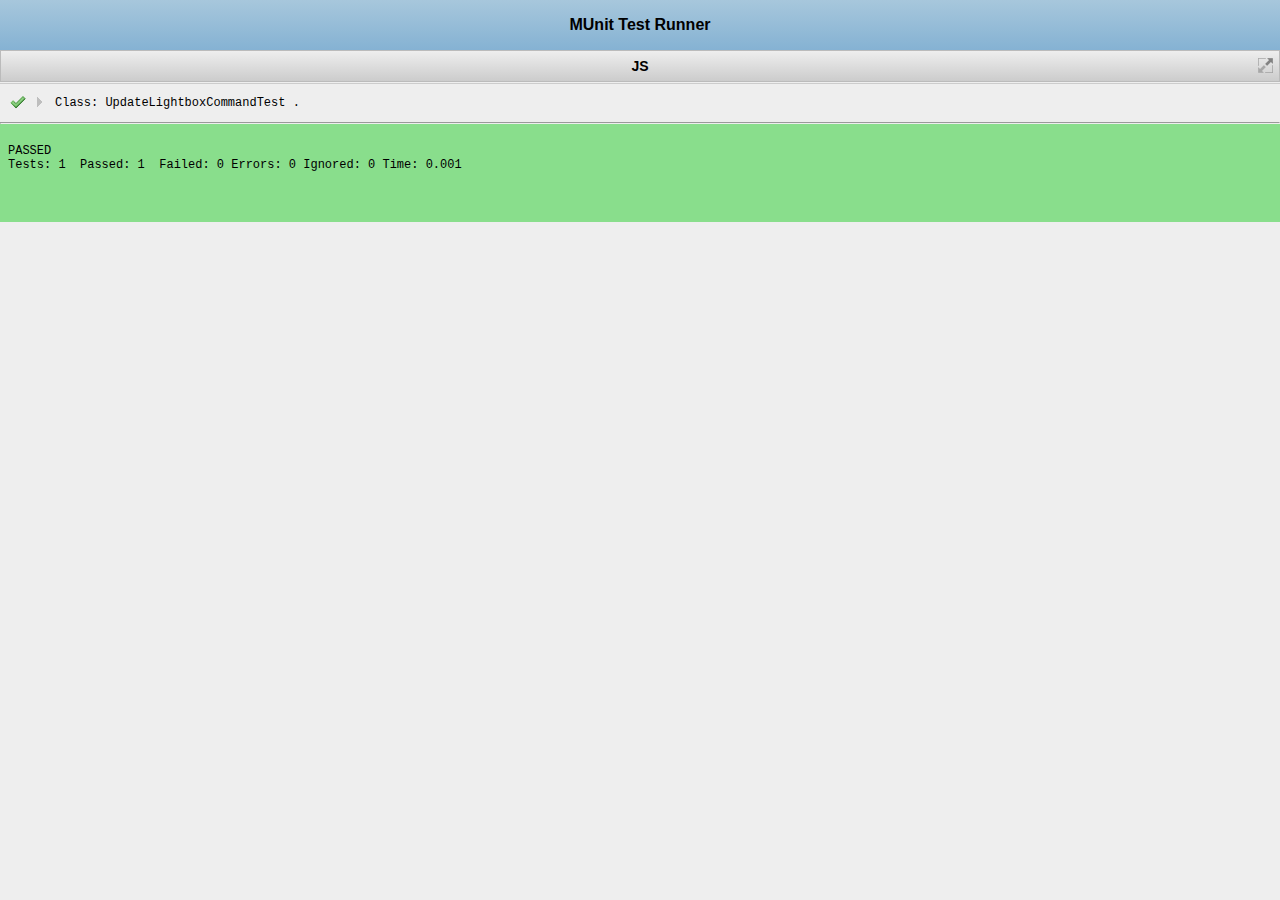
<file: report/test-runner/index.html>
<!DOCTYPE html PUBLIC "-//W3C//DTD XHTML 1.0 Strict//EN" "http://www.w3.org/TR/xhtml1/DTD/xhtml1-strict.dtd">
<html>
	<head>
		<meta charset="utf-8">
		<title>Massive Unit Test Runner</title>
		<script language='JavaScript' type='text/JavaScript' src="tests-complete.js"></script>
		<script language='JavaScript' type='text/JavaScript'>
			var MAX_TESTS = 1;
			var i = 0;
			
			function testComplete()
			{
				if (++i == MAX_TESTS)
					BrowserTestsCompleteReporter.sendReport(shutdown, shutdown);
			}
			
			function shutdown()
			{
				
			}
		</script>
		
		<style type="text/css">
			html, body, div { margin:0; padding:0; height:100%; background:#eee;}
		</style>
		
	</head>
	<frameset rows="83,*" border="1" bordercolor="#ccc">
		<frame src="target_headers.html"/>
		<frameset cols="*" border="1">
			<frame src="js.html" scrolling="auto" noresize="noresize"/>

		</frameset>
	</frameset>
</html>
</file>
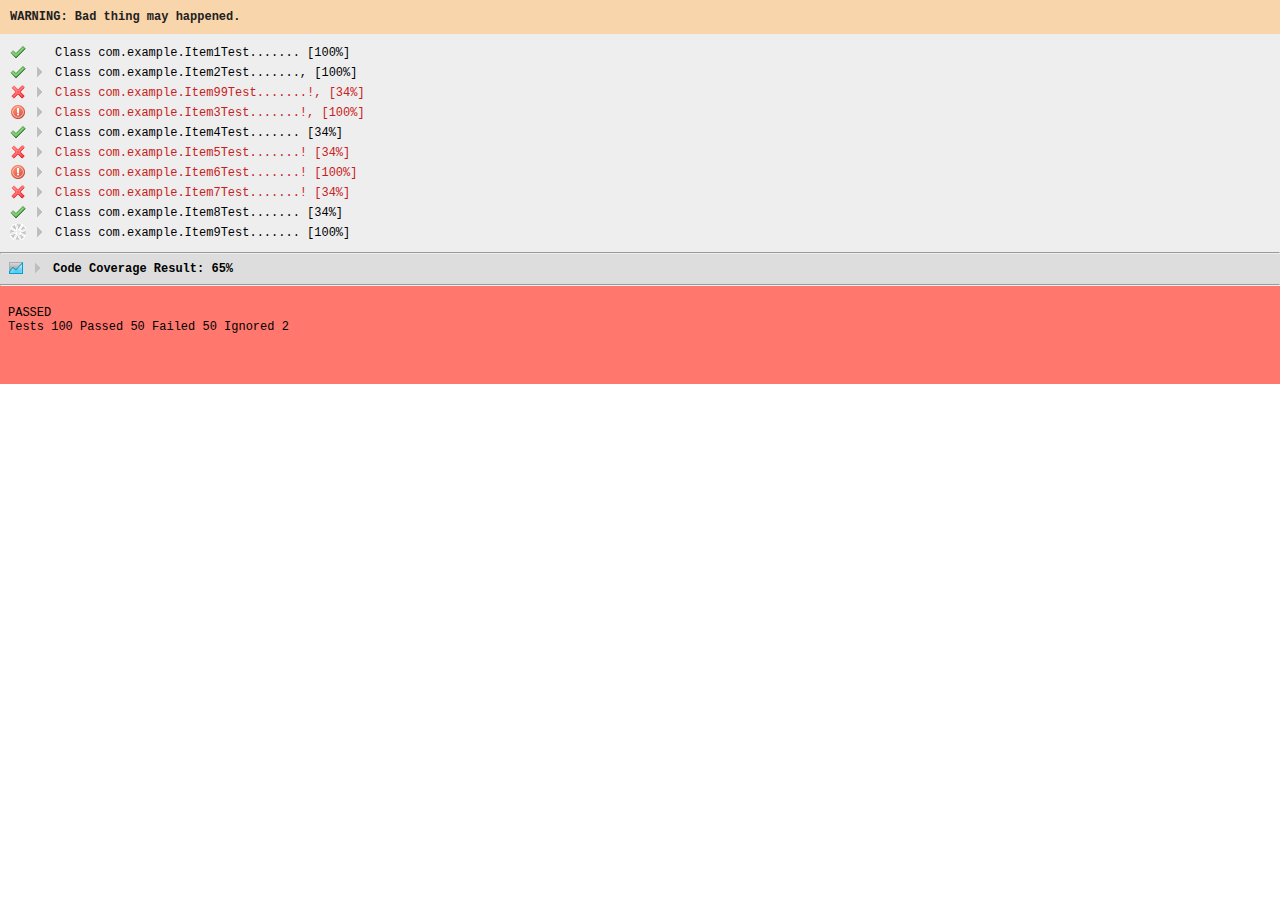
<file: report/test-runner/indexMock.html>
<!DOCTYPE html PUBLIC "-//W3C//DTD XHTML 1.0 Strict//EN" "http://www.w3.org/TR/xhtml1/DTD/xhtml1-strict.dtd">
<html xmlns="http://www.w3.org/1999/xhtml" lang="en" xml:lang="en">
  <head>
	<title>Massive Unit Test Runner</title>
	<meta http-equiv="Content-Type" content="text/html; charset=iso-8859-1" />
	<link rel="stylesheet" type="text/css" href="css/printclient.css" />
	
	<script type="text/JavaScript" language="JavaScript" src="js/swfobject.js"></script>
	<script type="text/JavaScript" language="JavaScript" src="js/printclient.js"></script>
	
  
	<style type="text/css">
		html, body, div { margin:0; padding:0; font-family: monaco, Andale Mono, Courier New, monospace; font-size:12px;}
		.output
		{
			padding:20px;
		}
		
	</style>
  </head>
  <body>
	<div id="swfContainer" ></div>
	<div id="haxe:trace" ></div>
	<div id="munit" class="munit" >
<!--   		<div id="munit-header"  ></div>
		<div id="munit-tests"  ></div>
		<div id="munit-coverage"  ></div>
		<div id="munit-results"  ></div>
		<div id="munit-summary" ></div> -->
	</div>

<script language='JavaScript' type='text/JavaScript' >
	
function mockTest(name, doTrace, doError, doCoverage, doIgnore, result)
{
	createTestClass(name);
	updateTestSummary("Class " + name + ".......");

	if(doError) updateTestSummary("!");

	if(doIgnore) updateTestSummary(",");

	if(doCoverage) updateTestSummary(" [34%]");
	else updateTestSummary(" [100%]");
	

	if(doTrace) addTestTrace("tracing hello world");
	if(doError)
	{
		addTestFail("failed test");
		addTestError("error thrown");
	}

	if(doIgnore)
	{
		addTestIgnore("ignored test");	
	}
	if(doCoverage)
	{
		addTestCoverageClass(name.split("Test")[0], "55");
		addTestCoverageItem("coverage is bad");
	}
	if(result) setTestClassResult(result);
}

function mockCoverageClass(name)
{
	addMissingCoverageClass(name, 45);
	addTestCoverageItem("coverage is bad");
}

munitPrintLine("WARNING: Bad thing may happened.");

mockTest("com.example.Item1Test", false, false, false, false, "0")
mockTest("com.example.Item2Test", true, false, false,true,  "0");
mockTest("com.example.Item99Test", true, true, true, true, "1");
mockTest("com.example.Item3Test", true, true, false, true, "2");
mockTest("com.example.Item4Test", true, false, true, false, "3");
mockTest("com.example.Item5Test", true, true, true, false, "1");
mockTest("com.example.Item6Test", false, true, false, false, "2");
mockTest("com.example.Item7Test", false, true, true, false, "1");
mockTest("com.example.Item8Test", false, false, true, false, "3");
mockTest("com.example.Item9Test", false, false, false, false);

createCoverageReport(65);
mockCoverageClass("com.example.Foo");
mockCoverageClass("com.example.Barry");

addCoverageSummary("Classes: 5/6   Methods: 12/15   Blocks: 24/45");

printSummary("PASSED<br/>Tests 100 Passed 50 Failed 50 Ignored 2");

setResult(false);
	
 </script>


  </body>
</html>
</file>
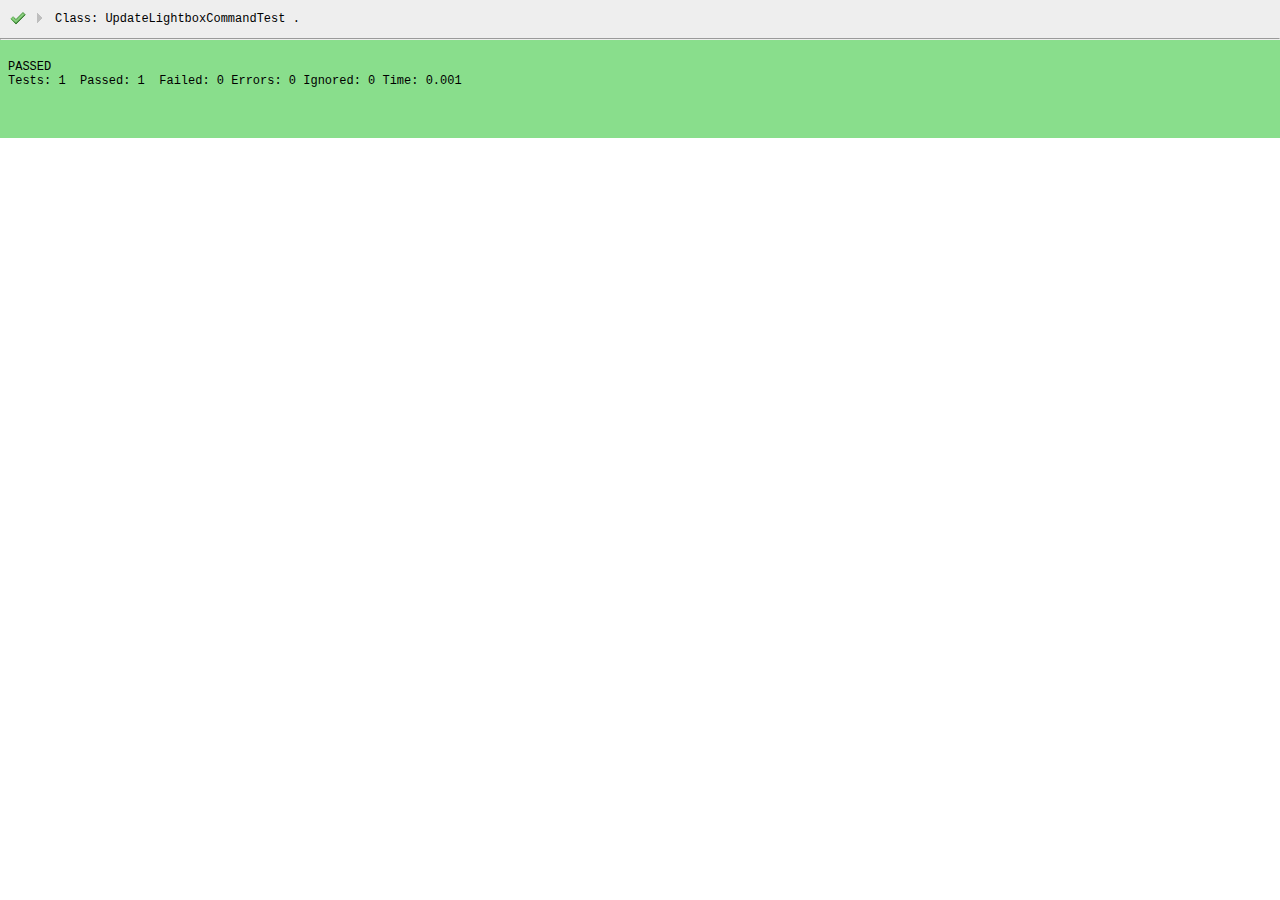
<file: report/test-runner/js.html>
<!DOCTYPE html PUBLIC "-//W3C//DTD XHTML 1.0 Strict//EN" "http://www.w3.org/TR/xhtml1/DTD/xhtml1-strict.dtd">
<html xmlns="http://www.w3.org/1999/xhtml" lang="en" xml:lang="en">
	<head>
	<title>Massive Unit Test Runner</title>
		<meta http-equiv="Content-Type" content="text/html; charset=iso-8859-1" />
		<link rel="stylesheet" type="text/css" href="css/printclient.css" />
		<script ltype="text/JavaScript" language="JavaScript" src="js/printclient.js"></script>
		<style type="text/css">
			html, body, div { margin:0; padding:0; font-family: monaco, Andale Mono, Courier New, monospace; font-size:12px;}
			.output
			{
				padding:20px;
			}
		</style>
	</head>
	<body>
		<div id="haxe:trace" ></div>
		<div id="munit" class="munit" >
		</div>
		<script language='JavaScript' type='text/JavaScript' src="js_test.js"></script>
	</body>
</html>
</file>
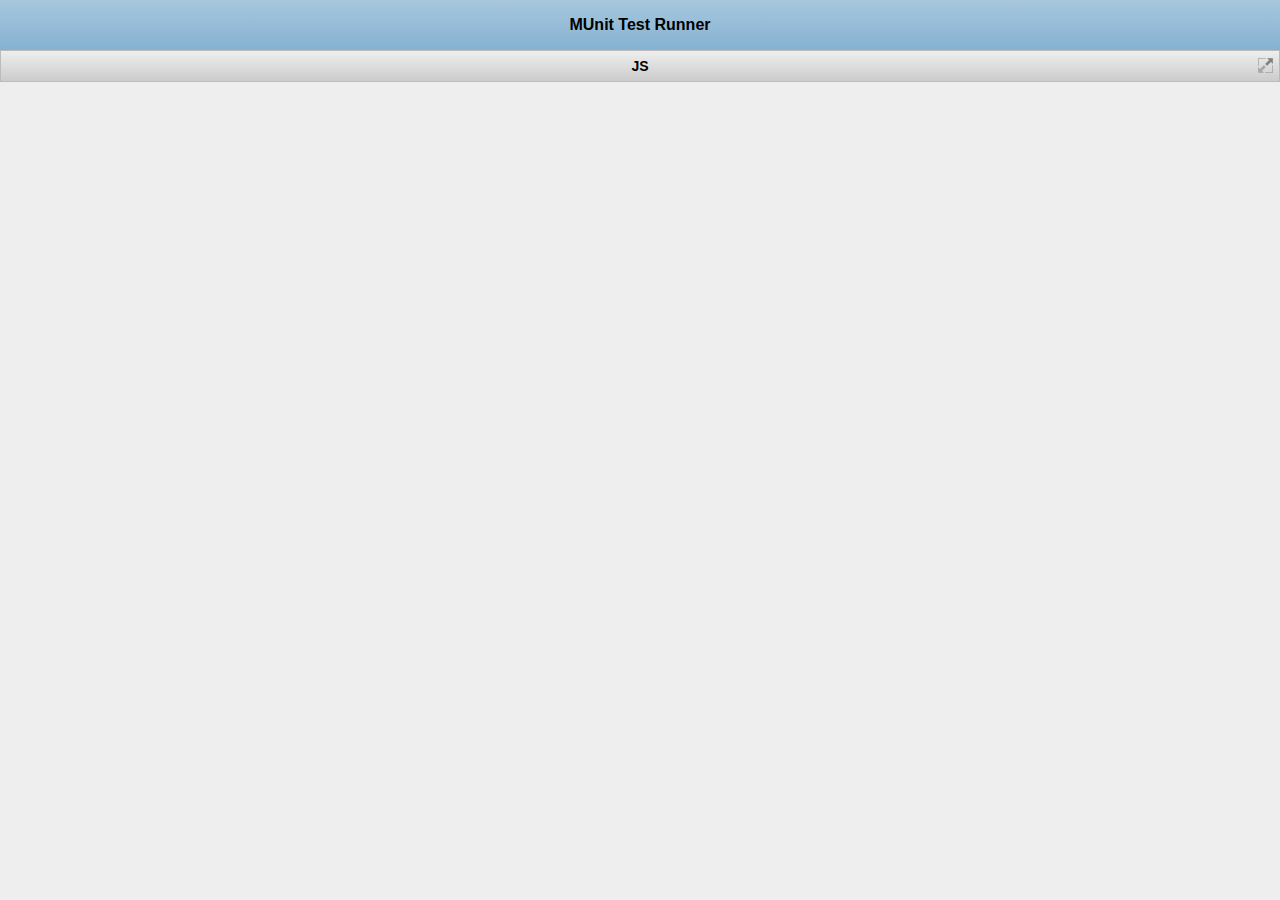
<file: report/test-runner/target_headers.html>
<!DOCTYPE html PUBLIC "-//W3C//DTD XHTML 1.0 Strict//EN" "http://www.w3.org/TR/xhtml1/DTD/xhtml1-strict.dtd">
<html xmlns="http://www.w3.org/1999/xhtml" lang="en" xml:lang="en">
	<head>
	<title>Test Targets</title>
		<meta http-equiv="Content-Type" content="text/html; charset=iso-8859-1" />
	<link rel="stylesheet" type="text/css" href="css/headers.css" />
	</head>
	<body >
	<div class="header" >
		<h4>MUnit Test Runner</h4>
	</div>
	<table >
		<tr>
			<td width="100%" title="Double click to maximise"><div>JS<a href="#" title="Click to maximise">expand toggle</a></div></td>
		</tr>
	</table>
	<script type="text/JavaScript" language="JavaScript" src="js/headers.js"></script>
	</body>
</html>
</file>
<file: report/test-runner/css/printclient.css>
/*
  spritemapper.output_css = css/printclient.css
*/

html, body, di
{
    margin:0;
    padding:0;
    font-family: monaco, Andale Mono, Courier New, monospace;
    font-size:12px; 
}
html
{
	height: 100%;
}
body
{
	height: 100%;
}

hr
{
	margin:0;
	padding:0;
}
#swfContainer {position: absolute;}

.munit
{
	padding: 0;
	min-height: 100%;

}

.munit-header
{
	padding: 8px 8px 8px 8px;
	margin: 0;
	background-color: #dddddd;
}

.munit-tests
{
	padding: 8px 8px 8px 8px;
	margin: 0;
	background-color: #eeeeee;
}

.munit-coverage
{
	padding: 8px 8px 8px 8px;
	margin: 0;
	background-color: #dddddd;
}

.munit-summary
{
	padding: 20px 8px 50px 8px;
	margin: 0;
	height: 100%;
	
}

/* Top level warnings or errors */
.munit div.line
{
	padding:10px;
	background-color: #f9d5ab;
	font-weight: bold;
	color: #212121;
}

.line
{
	white-space: nowrap;
}


.debug
{
	font-family: monospace;
}


.munit-test
{
	margin: 2px;
	padding: 2px 0 2px 0;
	white-space: nowrap;
}

.munit-test-header, .test-coverage-header, .munit-coverage-header
{
	padding: 0 0 0 8px;
	display: inline-block;
}

.munit-test-header-parent, .test-coverage-header-parent, .munit-coverage-header-parent
{
	white-space: nowrap;
}

.munit-test-contents, .test-coverage-contents, .munit-coverage-contents
{
	padding: 2px 2px 5px 10px;
	margin: 2px 0 0px 18px;
}

.munit-coverage-contents
{
	padding-left:20px;
	margin-left:0;
}

.munit-coverage-breakdown-header
{
	padding: 4px 4px 4px 8px;
	display: inline-block;
}
.munit-coverage-breakdown-header-parent
{
	white-space: nowrap;
}
.munit-coverage-breakdown-contents
{
	padding: 8px;
	margin: 0;
	background-color: #CDCDCD;
	white-space: nowrap;
}

.icon, .icon-busy, .icon-failed, .icon-error, .icon-passed, .icon-coverage
{
	padding: 0;
	margin: -4px 0px -4px 0px;
	width: 16px;
	height: 16px;
	display: inline-block;
}

.icon
{
	
}

.icon-busy
{
	background-image: url("../img/spinner.gif");
}

.icon-passed
{
	background:url(../img/icons.png) no-repeat -112px 0px;
}

.icon-failed
{
	background:url(../img/icons.png) no-repeat -96px 0px;
}

.icon-error
{
	background:url(../img/icons.png) no-repeat -80px 0px;
}


.test-coverage-header-parent > .icon
{
	background:url(../img/icons.png) no-repeat -64px 0px;
}

.munit-coverage-header-parent > .icon
{
	background:url(../img/icons.png) no-repeat -64px 0px;
}


#munit-coverage .icon
{
	background:url(../img/icons.png) no-repeat -64px 0px;
}


.arrow-open, .arrow-closed, .arrow-none
{
	padding: 0;
	margin: -4px 0px -4px 5px;
	width: 16px;
	height: 16px;
	display: inline-block;
	background:url(../img/icons.png) no-repeat 0 0;
}
.arrow-open
{
	background-position:-16px 0px; 
}

.arrow-closed
{
	
}

.arrow-none
{
	background: url("");
}

.trace, .pass, .fail, .error, .ignore, .coverage, .test-coverage
{
	padding: 5px;
	margin: 0 0 0 18px;
	border: 1px dotted #FFFFFF;
}

.trace
{
	padding: 5px 0 5px 5px;
	color:#5a5a5a;
	font-style:italic;
	background-color: #DEDEDE;
}
.pass
{
	background-color: #058c3e;
}
.fail
{
	background-color: #f9a9a1;
}
.error
{
	background-color: #e69797;
}
.ignore
{
	background-color: #f9d5ab;
}
.coverage
{
	background-color: #afe3ea;
	
}

.test-coverage
{

	background-color: #bfeaed;
}


.test-coverage-header
{
	display: inline-block;
}


.missing-coverage-item
{
	padding: 5px;
	margin: 0 0 0 10px;
}

.missing-coverage-item-header
{
	padding: 0 0 1px 6px;

	display: inline-block;
}

.missing-coverage-item-header-parent
{
	white-space: nowrap;
}

.missing-coverage-item-contents
{
	padding: 2px 2px 5px 10px;
	margin: 2px 0 0px 10px;
}


.coverage-summary
{
	white-space: nowrap;
}
</file>
<file: report/test-runner/css/headers.css>
* { margin:0; padding:0; background:#eeeeee; font-family: Tahoma, "Verdana", sans-serif;}


html, body
{
	height:100%;

}

.header h4
{
	width:100%;
	
	background: rgb(167,199,220); /* Old browsers */
	background: -moz-linear-gradient(top, rgba(167,199,220,1) 0%, rgba(133,178,211,1) 100%); /* FF3.6+ */
	background: -webkit-gradient(linear, left top, left bottom, color-stop(0%,rgba(167,199,220,1)), color-stop(100%,rgba(133,178,211,1))); /* Chrome,Safari4+ */
	background: -webkit-linear-gradient(top, rgba(167,199,220,1) 0%,rgba(133,178,211,1) 100%); /* Chrome10+,Safari5.1+ */
	background: -o-linear-gradient(top, rgba(167,199,220,1) 0%,rgba(133,178,211,1) 100%); /* Opera11.10+ */
	background: -ms-linear-gradient(top, rgba(167,199,220,1) 0%,rgba(133,178,211,1) 100%); /* IE10+ */
	filter: progid:DXImageTransform.Microsoft.gradient( startColorstr='#a7c7dc', endColorstr='#85b2d3',GradientType=0 ); /* IE6-9 */
	background: linear-gradient(top, rgba(167,199,220,1) 0%,rgba(133,178,211,1) 100%); /* W3C */

	padding:16px 0 16px 0;
	text-align:center;
}

table
{
	border-width:0px;
	border-spacing:0px;
	border-style:none;
}

td
{
	border-width:1px;
	border-spacing:0px;
	border-style:solid;
	border-color: #bbbbbb;
}

table
{
	width:100%;
	text-align:center;
	vertical-align:text-bottom;
}

td
{
	height:20px;
	font-weight: bold;
	font-size: 14px;			
	padding:5px 0 5px 0; 

	background: rgb(238,238,238); /* Old browsers */
	background: -moz-linear-gradient(top, rgba(238,238,238,1) 0%, rgba(204,204,204,1) 100%); /* FF3.6+ */
	background: -webkit-gradient(linear, left top, left bottom, color-stop(0%,rgba(238,238,238,1)), color-stop(100%,rgba(204,204,204,1))); /* Chrome,Safari4+ */
	background: -webkit-linear-gradient(top, rgba(238,238,238,1) 0%,rgba(204,204,204,1) 100%); /* Chrome10+,Safari5.1+ */
	background: -o-linear-gradient(top, rgba(238,238,238,1) 0%,rgba(204,204,204,1) 100%); /* Opera11.10+ */
	background: -ms-linear-gradient(top, rgba(238,238,238,1) 0%,rgba(204,204,204,1) 100%); /* IE10+ */
	filter: progid:DXImageTransform.Microsoft.gradient( startColorstr='#eeeeee', endColorstr='#cccccc',GradientType=0 ); /* IE6-9 */
	background: linear-gradient(top, rgba(238,238,238,1) 0%,rgba(204,204,204,1) 100%); /* W3C */

	/* DISABLE TEXT SELECTION */
	-webkit-user-select: none;
	-khtml-user-select: none;
	-moz-user-select: none;
	-o-user-select: none;
	user-select: none;
}

td div {
	position:relative;
	background:none;
}

td div a {
	background:url(../img/icons.png) no-repeat -33px 0px;
	position:absolute;
	right:5px;
	width:16px;
	height:16px;
	text-indent:-9999px;
}

td div a.expanded {
	background-position:-49px 0px; 
}
</file>
